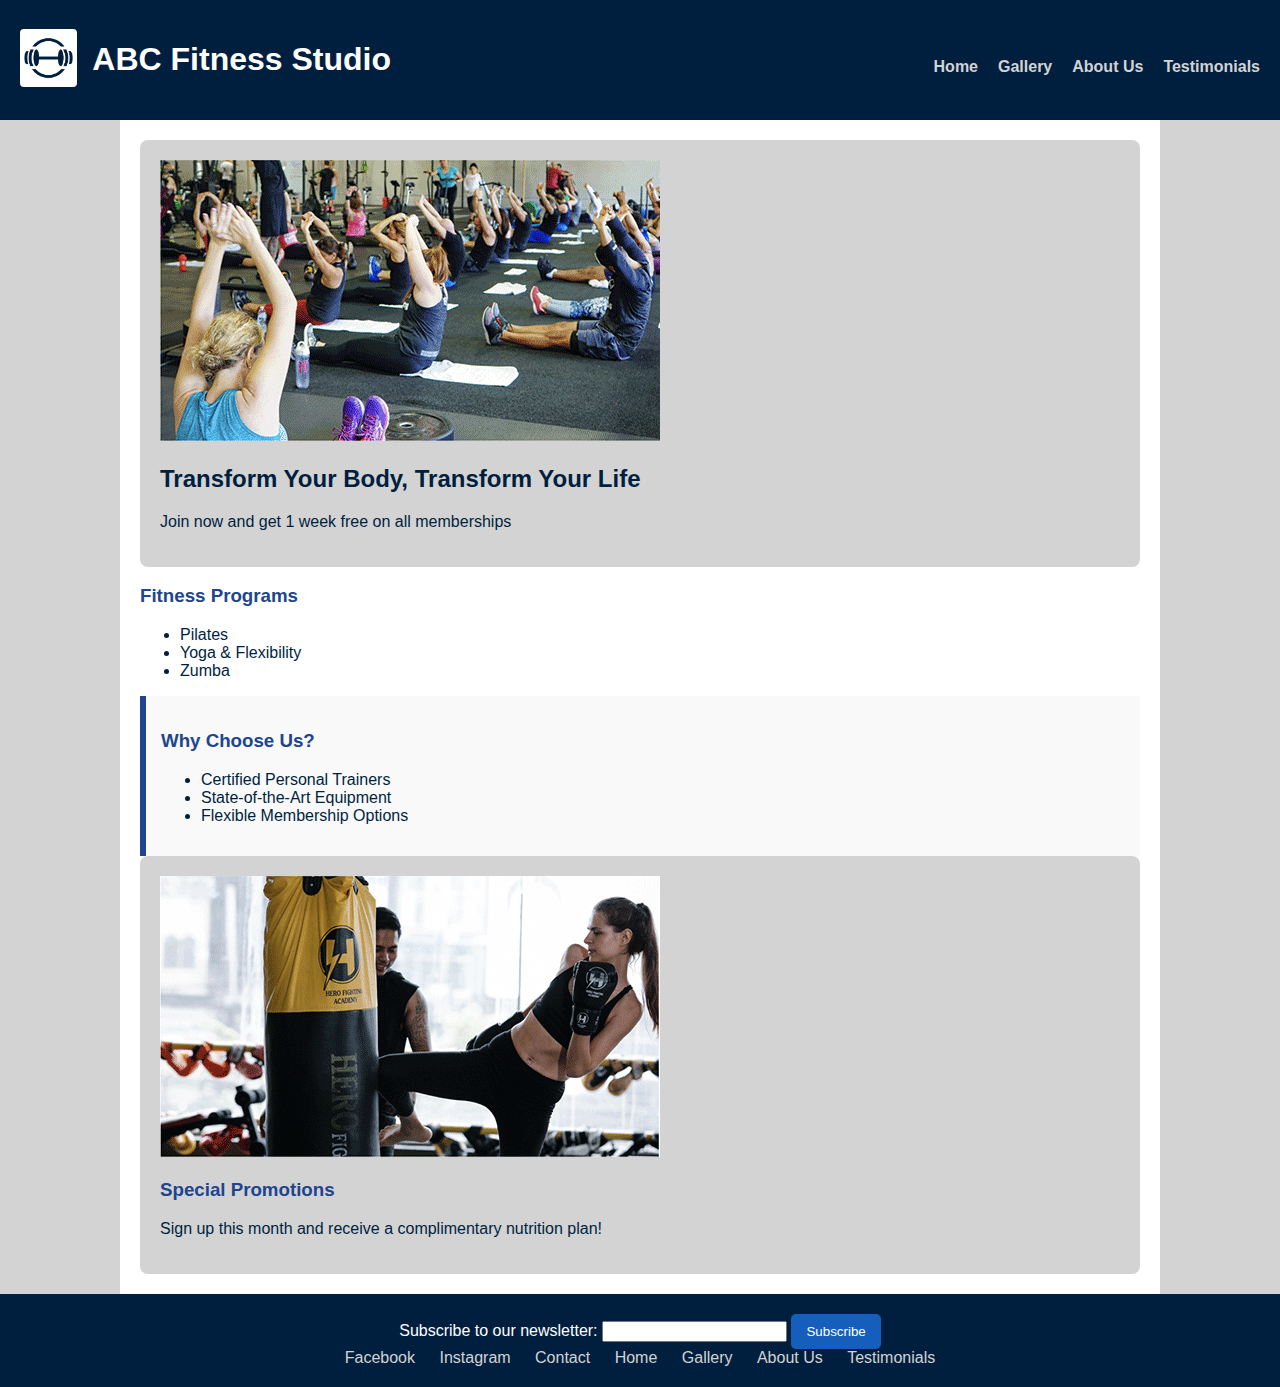
<file: index.html>
<!DOCTYPE html>
<html lang="en">
<head>
  <meta charset="UTF-8" />
  <meta name="viewport" content="width=device-width, initial-scale=1.0" />
  <title>ABC Fitness Studio - Home</title>
  <link rel="stylesheet" href="style.css" />
  <style>
    .logo {
      height: 50px;
      background-color: white;
      padding: 4px;
      border-radius: 4px;
    }
  </style>
</head>
<body>
 <header class="site-header">
  <div class="brand">
    <a href="index.html">
      <img src="images/logo.png" alt="ABC Fitness Studio Logo" class="logo" />
    </a>
    <h1>ABC Fitness Studio</h1>
  </div>
  <nav>
    <ul>
      <li><a href="index.html">Home</a></li>
      <li><a href="gallery.html">Gallery</a></li>
      <li><a href="about.html">About Us</a></li>
      <li><a href="testimonials.html">Testimonials</a></li>
    </ul>
  </nav>
</header>


  <main>
    <section class="hero">
      <img src="images/homepage_yoga2.jpg.png" alt="People training in gym" />
      <h2>Transform Your Body, Transform Your Life</h2>
      <p>Join now and get 1 week free on all memberships</p>
    </section>

    <section class="categories">
      <h3>Fitness Programs</h3>
      <ul>
        <li>Pilates</li>
        <li>Yoga & Flexibility</li>
        <li>Zumba</li>
      </ul>
    </section>

    <section class="perks">
      <h3>Why Choose Us?</h3>
      <ul>
        <li>Certified Personal Trainers</li>
        <li>State-of-the-Art Equipment</li>
        <li>Flexible Membership Options</li>
      </ul>
    </section>

    <section class="promo">
      <img src="images/homepage_kickboxing.jpg.png" alt="Trainer helping a client" />
      <h3>Special Promotions</h3>
      <p>Sign up this month and receive a complimentary nutrition plan!</p>
    </section>
  </main>

  <footer>
    <form id="newsletter">
      <label for="email">Subscribe to our newsletter:</label>
      <input type="email" id="email" name="email" required />
      <button type="submit">Subscribe</button>
    </form>
    <div class="footer-links">
      <a href="#">Facebook</a>
      <a href="#">Instagram</a>
      <a href="#">Contact</a>
      <a href="index.html">Home</a>
      <a href="gallery.html">Gallery</a>
      <a href="about.html">About Us</a>
      <a href="custom.html">Testimonials</a>
    </div>
  </footer>

  <script src="script.js"></script>
</body>
</html>
</file>
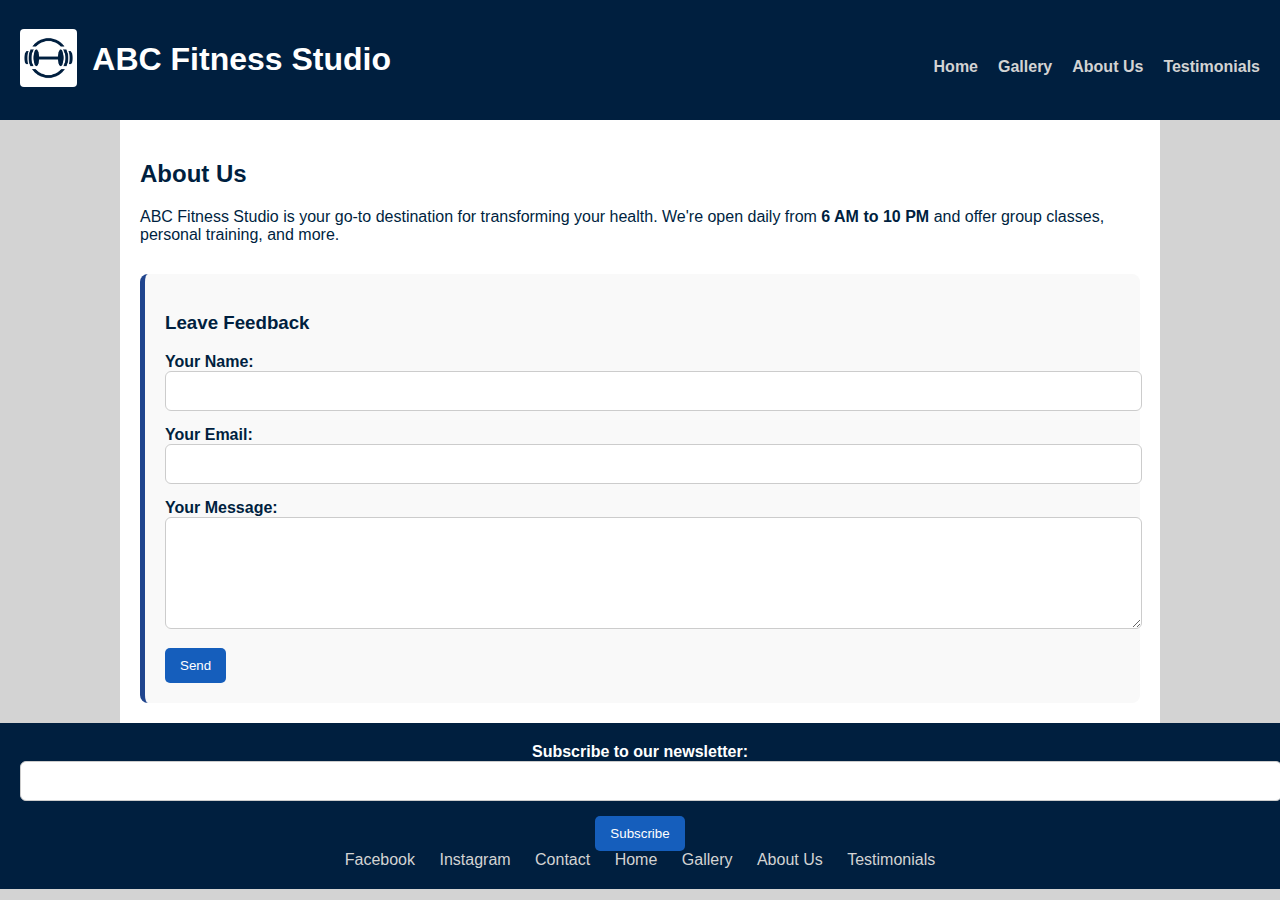
<file: about.html>
<!DOCTYPE html>
<html lang="en">
<head>
  <meta charset="UTF-8" />
  <title>About Us - ABC Fitness Studio</title>
  <link rel="stylesheet" href="style.css" />
  <style>
    .logo {
      height: 50px;
      background-color: white;
      padding: 4px;
      border-radius: 4px;
    }
    .form-section {
      background-color: #f9f9f9;
      padding: 20px;
      border-left: 5px solid #20458e;
      border-radius: 8px;
      margin-top: 30px;
    }
    form label {
      margin-top: 10px;
      font-weight: bold;
    }
    form input,
    form textarea {
      width: 100%;
      margin-bottom: 15px;
      padding: 10px;
      font-size: 1rem;
      border: 1px solid #ccc;
      border-radius: 6px;
    }
  </style>
</head>
<body>
  <header class="site-header">
    <div class="brand">
  <a href="index.html">
    <img src="images/logo.png" alt="ABC Fitness Studio Logo" class="logo" />
  </a>
  <h1>ABC Fitness Studio</h1>
</div>

    <nav>
      <ul>
        <li><a href="index.html">Home</a></li>
        <li><a href="gallery.html">Gallery</a></li>
        <li><a href="about.html">About Us</a></li>
        <li><a href="testimonials.html">Testimonials</a></li>
      </ul>
    </nav>
  </header>

  <main>
    <section>
      <h2>About Us</h2>
      <p>
        ABC Fitness Studio is your go-to destination for transforming your health.
        We're open daily from <strong>6 AM to 10 PM</strong> and offer group classes, personal training, and more.
      </p>
    </section>

    <section class="form-section">
      <h3>Leave Feedback</h3>
      <form id="feedback-form">
        <label for="name">Your Name:</label>
        <input type="text" id="name" required />
        <label for="email">Your Email:</label>
        <input type="email" id="email" required />
        <label for="message">Your Message:</label>
        <textarea id="message" rows="5" required></textarea>
        <button type="submit">Send</button>
      </form>
    </section>
  </main>

  <footer>
    <form id="newsletter">
      <label for="email">Subscribe to our newsletter:</label>
      <input type="email" id="email" name="email" required />
      <button type="submit">Subscribe</button>
    </form>
    <div class="footer-links">
      <a href="#">Facebook</a>
      <a href="#">Instagram</a>
      <a href="#">Contact</a>
      <a href="index.html">Home</a>
      <a href="gallery.html">Gallery</a>
      <a href="about.html">About Us</a>
      <a href="custom.html">Testimonials</a>
    </div>
  </footer>

  <script src="script.js"></script>
</body>
</html>
</file>
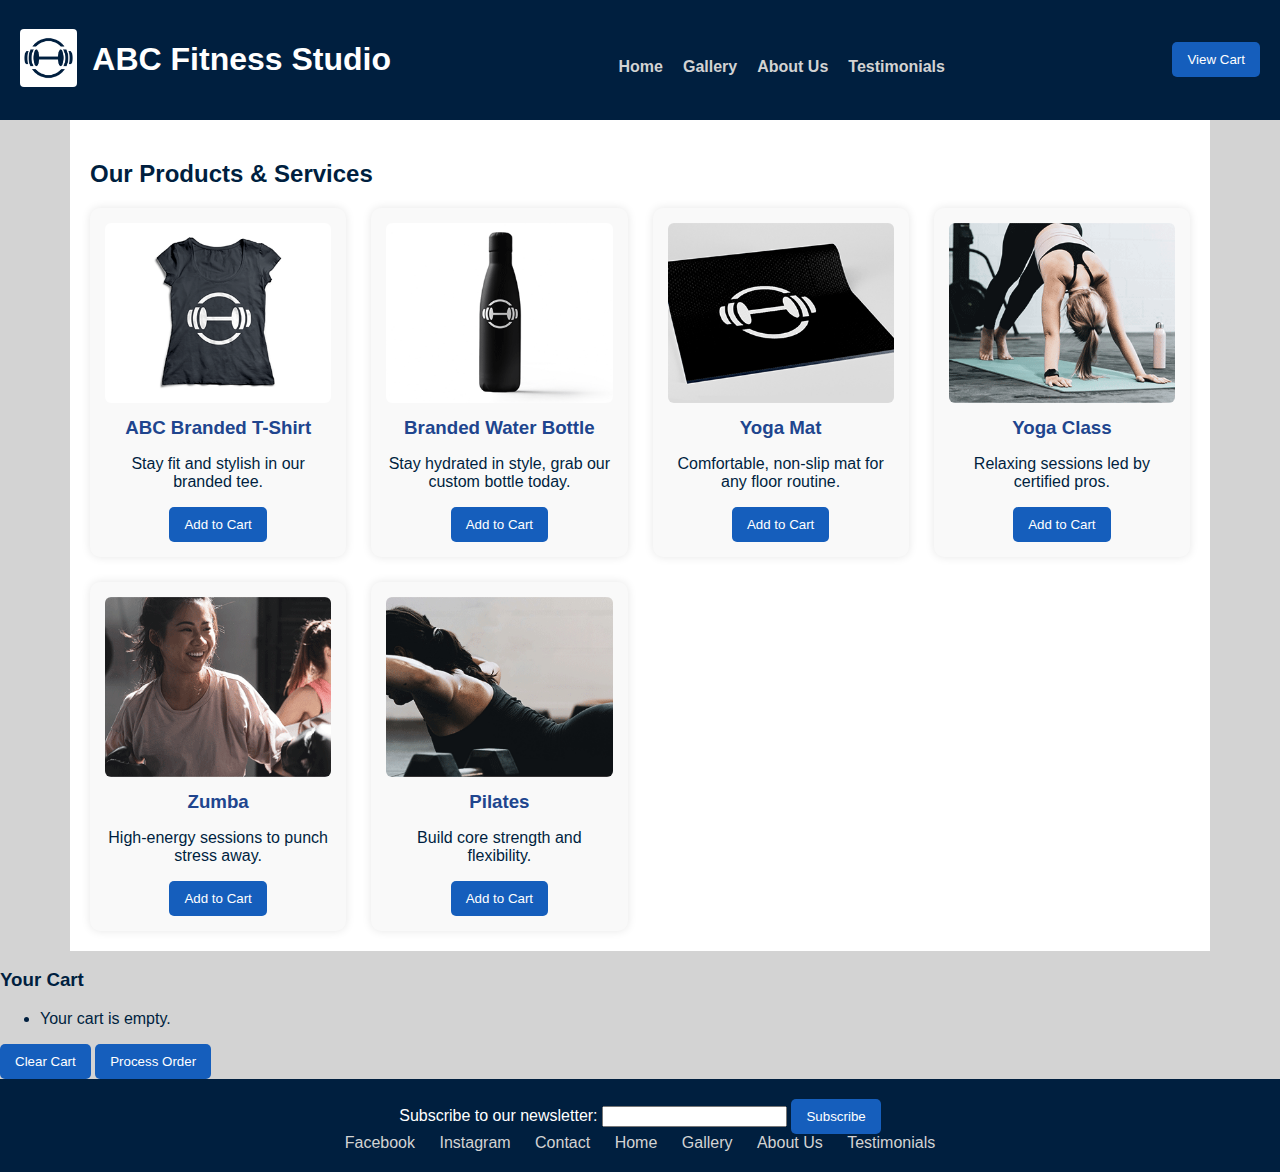
<file: gallery.html>
<!DOCTYPE html>
<html lang="en">
<head>
  <meta charset="UTF-8" />
  <title>Gallery – ABC Fitness Studio</title>
  <link rel="stylesheet" href="style.css" />
  <style>
    .logo {
      height: 50px;
      background: #fff;
      padding: 4px;
      border-radius: 4px;
    }
    .gallery-page {
      max-width: 1100px;
      margin: auto;
      padding: 20px;
    }
    .product-grid {
      display: grid;
      gap: 25px;
      grid-template-columns: repeat(auto-fit, minmax(250px, 1fr));
    }
    .product {
      background: #f9f9f9;
      padding: 15px;
      border-radius: 10px;
      text-align: center;
      box-shadow: 0 0 10px rgba(0,0,0,.1);
    }
    .product img {
      width: 100%;
      height: 180px;
      object-fit: cover;
      border-radius: 6px;
    }
    .product h3 { color:#20458e; margin:10px 0 5px; }
  </style>
</head>
<body>
  <!-- ── header ────────────────────── -->
  <header class="site-header">
    <div class="brand">
  <a href="index.html">
    <img src="images/logo.png" alt="ABC Fitness Studio Logo" class="logo" />
  </a>
  <h1>ABC Fitness Studio</h1>
</div>


    <nav>
      <ul>
        <li><a href="index.html">Home</a></li>
        <li><a href="gallery.html">Gallery</a></li>
        <li><a href="about.html">About Us</a></li>
        <li><a href="testimonials.html">Testimonials</a></li>
      </ul>
    </nav>

    <!-- view cart button -->
    <button id="view-cart">View Cart</button>
  </header>

  <!-- ── main content ───────────────── -->
  <main class="gallery-page">
    <h2>Our Products &amp; Services</h2>

    <section class="product-grid">
      <div class="product">
        <img src="images/gallery_shirt.jpg.png" alt="ABC Branded T-Shirt">
        <h3>ABC Branded T-Shirt</h3>
        <p>Stay fit and stylish in our branded tee.</p>
        <button onclick="addToCart('ABC T-Shirt')">Add to Cart</button>
      </div>

      <div class="product">
        <img src="images/gallery_waterbottle.jpg.png" alt="Water Bottle">
        <h3>Branded Water Bottle</h3>
        <p>Stay hydrated in style, grab our custom bottle today.</p>
        <button onclick="addToCart('Water Bottle')">Add to Cart</button>
      </div>

      <div class="product">
        <img src="images/gallery_yogamat.jpg.png" alt="Yoga Mat">
        <h3>Yoga Mat</h3>
        <p>Comfortable, non-slip mat for any floor routine.</p>
        <button onclick="addToCart('Yoga Mat')">Add to Cart</button>
      </div>

      <div class="product">
        <img src="images/gallery_yoga.jpg.png" alt="Yoga Class">
        <h3>Yoga Class</h3>
        <p>Relaxing sessions led by certified pros.</p>
        <button onclick="addToCart('Yoga Class')">Add to Cart</button>
      </div>

      <div class="product">
        <img src="images/gallery_Zumba.jpg.png" alt="Zumba">
        <h3>Zumba</h3>
        <p>High-energy sessions to punch stress away.</p>
        <button onclick="addToCart('Kickboxing')">Add to Cart</button>
      </div>

      <div class="product">
        <img src="images/gallery_pilatest.jpg.png" alt="Pilates">
        <h3>Pilates</h3>
        <p>Build core strength and flexibility.</p>
        <button onclick="addToCart('Pilates')">Add to Cart</button>
      </div>
    </section>
  </main>

  <!-- ── cart modal (hidden by default) ── -->
  <div id="cart-modal" class="modal hidden">
    <div class="modal-content">
      <h3>Your Cart</h3>
      <ul id="cart-items"></ul>
      <button onclick="clearCart()">Clear Cart</button>
      <button onclick="processOrder()">Process Order</button>
    </div>
  </div>

  <!-- ── footer ──────────────────────── -->
  <footer>
    <form id="newsletter">
      <label for="email">Subscribe to our newsletter:</label>
      <input type="email" id="email" required>
      <button type="submit">Subscribe</button>
    </form>

    <div class="footer-links">
      <a href="#">Facebook</a>
      <a href="#">Instagram</a>
      <a href="#">Contact</a>
      <a href="index.html">Home</a>
      <a href="gallery.html">Gallery</a>
      <a href="about.html">About Us</a>
      <a href="testimonials.html">Testimonials</a>
    </div>
  </footer>

  <!-- main JS -->
  <script src="script.js"></script>
</body>
</html>
</file>
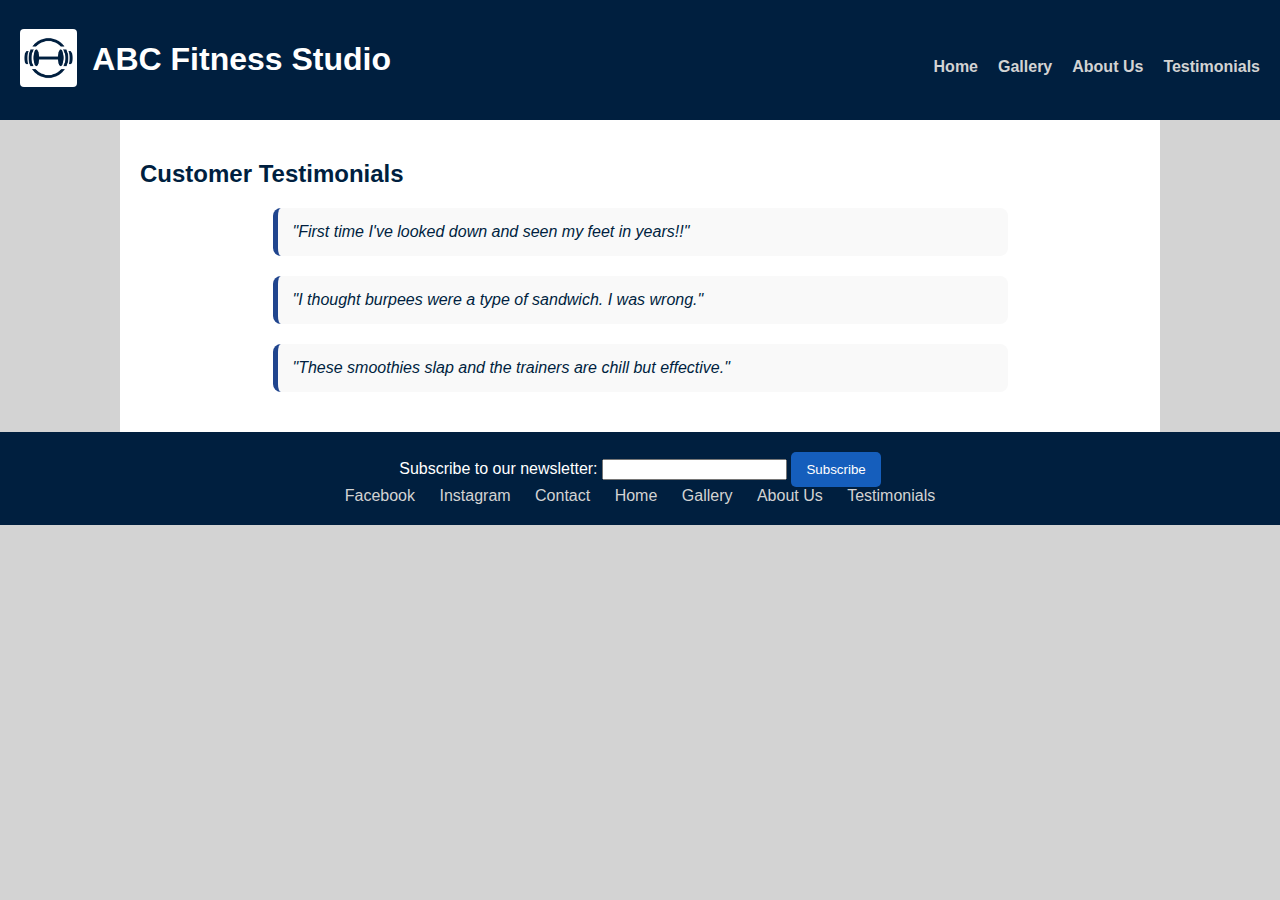
<file: testimonials.html>
<!DOCTYPE html>
<html lang="en">
<head>
  <meta charset="UTF-8" />
  <title>Testimonials - ABC Fitness Studio</title>
  <link rel="stylesheet" href="style.css" />
  <style>
    .logo {
      height: 50px;
      background-color: white;
      padding: 4px;
      border-radius: 4px;
    }
    .testimonial {
      background-color: #f9f9f9;
      border-left: 5px solid #20458e;
      margin: 20px auto;
      padding: 15px;
      max-width: 700px;
      border-radius: 8px;
      font-style: italic;
    }
    .testimonial p {
      margin: 0;
      color: #001f3f;
    }
  </style>
</head>
<body>
  <header class="site-header">
  <div class="brand">
    <a href="index.html">
      <img src="images/logo.png" alt="ABC Fitness Studio Logo" class="logo" />
    </a>
    <h1>ABC Fitness Studio</h1>
  </div>

  <nav>
    <ul>
      <li><a href="index.html">Home</a></li>
      <li><a href="gallery.html">Gallery</a></li>
      <li><a href="about.html">About Us</a></li>
      <li><a href="testimonials.html">Testimonials</a></li>
    </ul>
  </nav>
</header>


  <main>
    <h2>Customer Testimonials</h2>

    <div class="testimonial">
      <p>"First time I've looked down and seen my feet in years!!"</p>
    </div>
    <div class="testimonial">
      <p>"I thought burpees were a type of sandwich. I was wrong."</p>
    </div>
    <div class="testimonial">
      <p>"These smoothies slap and the trainers are chill but effective."</p>
    </div>
  </main>

  <footer>
    <form id="newsletter">
      <label for="email">Subscribe to our newsletter:</label>
      <input type="email" id="email" name="email" required />
      <button type="submit">Subscribe</button>
    </form>
    <div class="footer-links">
      <a href="#">Facebook</a>
      <a href="#">Instagram</a>
      <a href="#">Contact</a>
      <a href="index.html">Home</a>
      <a href="gallery.html">Gallery</a>
      <a href="about.html">About Us</a>
      <a href="testimonials.html">Testimonials</a>
    </div>
  </footer>

  <script src="script.js"></script>
</body>
</html>
</file>
<file: style.css>
body {
  font-family: sans-serif;
  background-color: #d3d3d3;
  margin: 0;
  padding: 0;
  color: #001f3f;
}

.site-header {
  background-color: #001f3f;
  color: white;
  padding: 20px;
  display: flex;
  flex-direction: column;
  align-items: center;
}

.brand {
  display: flex;
  align-items: center;
  gap: 15px;
}

.logo {
  height: 50px;
}

nav ul {
  list-style: none;
  display: flex;
  flex-wrap: wrap;
  justify-content: center;
  gap: 20px;
  padding: 0;
  margin: 15px 0 0;
}

nav a {
  text-decoration: none;
  color: #d3d3d3;
  font-weight: bold;
}

main {
  max-width: 1000px;
  margin: auto;
  padding: 20px;
  background-color: white;
}

.hero, .promo {
  background-color: #d3d3d3;
  padding: 20px;
  border-radius: 8px;
}

.categories h3,
.perks h3,
.promo h3,
.testimonial h3 {
  color: #20458e;
}

.perks {
  background-color: #f9f9f9;
  border-left: 6px solid #20458e;
  padding: 15px;
}

button {
  background-color: #155ebc;
  color: white;
  border: none;
  padding: 10px 15px;
  border-radius: 5px;
  cursor: pointer;
}

button:hover {
  background-color: #634e99;
}

footer {
  background-color: #001f3f;
  color: white;
  text-align: center;
  padding: 20px;
}

.footer-links a {
  color: #d3d3d3;
  margin: 0 10px;
  text-decoration: none;
}

/* Responsive adjustments */
@media (min-width: 768px) {
  .site-header {
    flex-direction: row;
    justify-content: space-between;
  }
}



}
</file>
